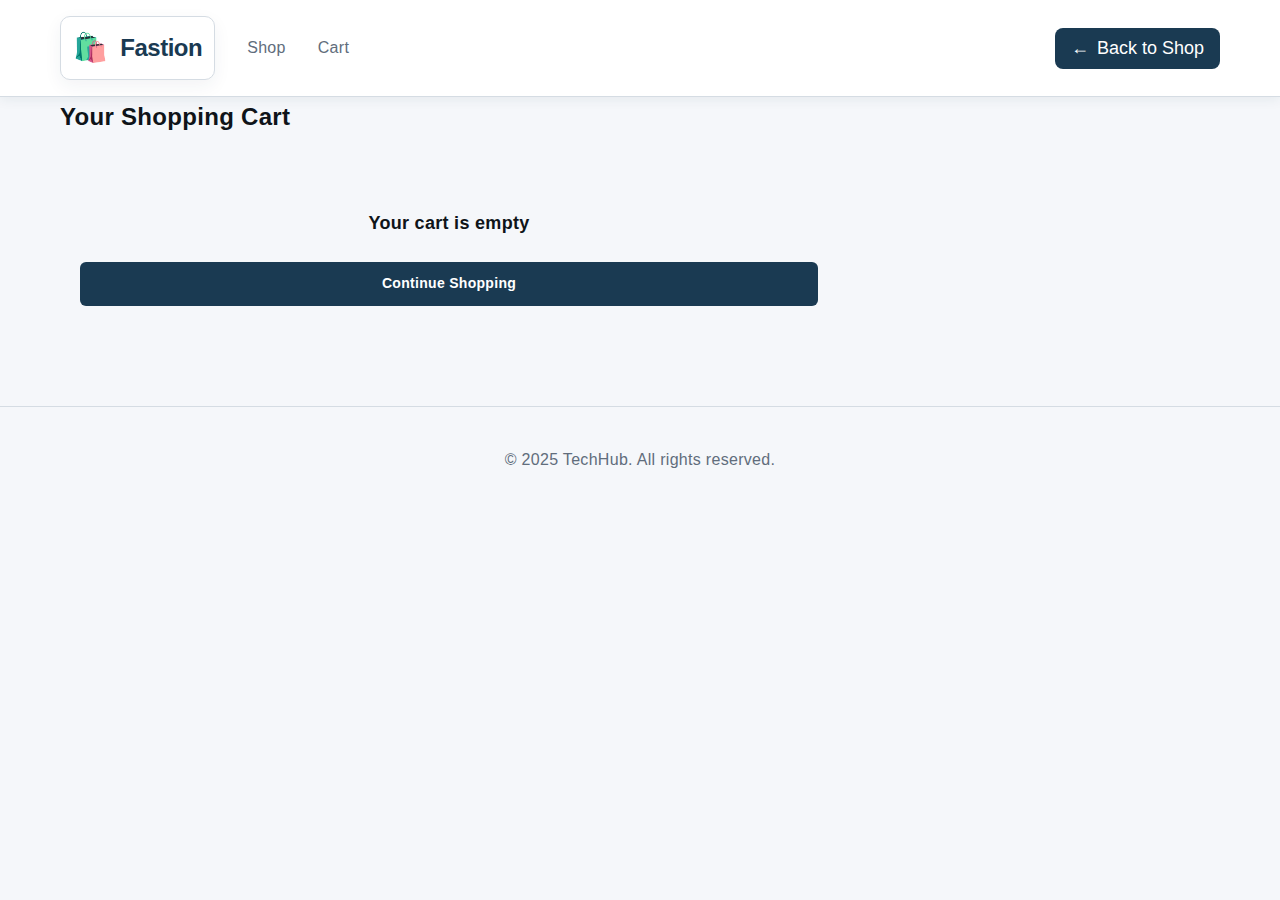
<file: cart.html>
<!DOCTYPE html>
<html lang="en">
<head>
    <meta charset="UTF-8">
    <meta name="viewport" content="width=device-width, initial-scale=1.0">
    <title>Shopping Cart | Fashion</title>
    <link rel="stylesheet" href="styles.css">
</head>
<body>
    <!-- Header -->
    <header class="header">
        <div class="container">
            <div class="header-content">
                <a href="index.html" class="logo">
                    <span class="logo-icon">🛍️</span>
                    <h1>Fastion</h1>
                </a>
                <nav class="nav">
                    <a href="index.html" class="nav-link">Shop</a>
                    <a href="cart.html" class="nav-link">Cart</a>
                </nav>
                <button class="cart-btn" onclick="window.location.href='index.html'" aria-label="Continue shopping">
                    <span class="cart-icon">←</span>
                    Back to Shop
                </button>
            </div>
        </div>
    </header>

    <main class="main">
        <div class="container">
            <h2 style="margin-bottom: 32px;">Your Shopping Cart</h2>

            <div style="display: grid; grid-template-columns: 1fr 350px; gap: 32px;">
                <!-- Cart Items -->
                <section id="cartItemsSection">
                    <div class="empty-cart" id="emptyCartMsg" style="display: none;">
                        <p>Your cart is empty</p>
                        <a href="index.html" class="btn btn-primary" style="margin-top: 16px;">Continue Shopping</a>
                    </div>
                    <div id="cartItemsList"></div>
                </section>

                <!-- Order Summary -->
                <section class="order-summary" id="orderSummary" style="display: none;">
                    <h3>Order Summary</h3>
                    <div id="orderDetails" style="margin-bottom: 24px;">
                        <!-- Filled by JavaScript -->
                    </div>
                    
                    <div style="margin-bottom: 24px;">
                        <input type="text" id="cartPromoInput" placeholder="Promo code" class="search-input" style="margin-bottom: 8px;">
                        <button class="btn btn-secondary" style="width: 100%;" onclick="fullCartApp.applyPromoCode()">Apply Code</button>
                    </div>

                    <button class="btn btn-primary" style="width: 100%; margin-bottom: 12px;">Proceed to Checkout</button>
                    <button class="btn btn-secondary" style="width: 100%;" onclick="fullCartApp.clearCart()">Clear Cart</button>
                </section>
            </div>
        </div>
    </main>

    <!-- Footer -->
    <footer style="background: var(--bg-secondary); border-top: 1px solid var(--border-color); margin-top: 60px; padding: 40px 0; text-align: center; color: var(--text-secondary);">
        <p>&copy; 2025 TechHub. All rights reserved.</p>
    </footer>

    <style>
        .order-summary {
            background: white;
            padding: 20px;
            border-radius: 12px;
            border: 1px solid var(--border-color);
            height: fit-content;
            position: sticky;
            top: 100px;
        }

        .order-summary h3 {
            margin-bottom: 16px;
        }

        .cart-page-item {
            display: flex;
            gap: 16px;
            padding: 16px;
            background: white;
            border-radius: 12px;
            border: 1px solid var(--border-color);
            margin-bottom: 16px;
        }

        .cart-page-item-image {
            width: 120px;
            height: 120px;
            border-radius: 8px;
            object-fit: cover;
        }

        .cart-page-item-details {
            flex: 1;
        }

        .cart-page-item-title {
            font-weight: 600;
            margin-bottom: 8px;
        }

        .item-total {
            color: var(--primary-color);
            font-weight: 600;
            margin: 12px 0;
        }

        @media (max-width: 768px) {
            .order-summary {
                position: static;
            }

            [style*="grid-template-columns: 1fr 350px"] {
                grid-template-columns: 1fr !important;
            }
        }
    </style>

    <script src="products-data.js"></script>
    <script src="cart.js"></script>
    <script>
        class FullCartApp {
            constructor() {
                this.init();
            }

            init() {
                this.renderCartPage();
            }

            renderCartPage() {
                const itemsList = document.getElementById('cartItemsList');
                const emptyMsg = document.getElementById('emptyCartMsg');
                const orderSummary = document.getElementById('orderSummary');

                if (cart.items.length === 0) {
                    itemsList.innerHTML = '';
                    emptyMsg.style.display = 'block';
                    orderSummary.style.display = 'none';
                    return;
                }

                emptyMsg.style.display = 'none';
                orderSummary.style.display = 'block';

                itemsList.innerHTML = cart.items.map(item => `
                    <div class="cart-page-item">
                        <img src="${item.image}" alt="${item.title}" class="cart-page-item-image">
                        <div class="cart-page-item-details">
                            <div class="cart-page-item-title">${item.title}</div>
                            <div style="color: var(--text-secondary); font-size: 14px; margin-bottom: 12px;">${item.brand}</div>
                            <div class="item-total">$${item.price.toFixed(2)} each</div>
                            
                            <div class="cart-item-quantity" style="width: fit-content;">
                                <button class="qty-btn" onclick="fullCartApp.updateQty(${item.id}, ${item.quantity - 1})">−</button>
                                <input type="number" class="qty-input" value="${item.quantity}" readonly>
                                <button class="qty-btn" onclick="fullCartApp.updateQty(${item.id}, ${item.quantity + 1})">+</button>
                            </div>
                            
                            <button class="remove-btn" onclick="fullCartApp.removeItem(${item.id})" style="margin-top: 12px;">Remove from Cart</button>
                        </div>
                        <div style="text-align: right;">
                            <div style="font-weight: 600; color: var(--primary-color); font-size: 18px;">
                                $${(item.price * item.quantity).toFixed(2)}
                            </div>
                        </div>
                    </div>
                `).join('');

                this.updateOrderSummary();
            }

            updateOrderSummary() {
                const subtotal = cart.getSubtotal();
                const discount = cart.getDiscount();
                const tax = cart.getTax(subtotal - discount);
                const shipping = cart.getShipping();
                const total = cart.getTotal();

                document.getElementById('orderDetails').innerHTML = `
                    <div class="summary-row">
                        <span>Subtotal:</span>
                        <span>$${subtotal.toFixed(2)}</span>
                    </div>
                    ${cart.appliedPromo ? `
                        <div class="summary-row">
                            <span>Discount (${cart.appliedPromo.code}):</span>
                            <span style="color: var(--success-color);">-$${discount.toFixed(2)}</span>
                        </div>
                    ` : ''}
                    <div class="summary-row">
                        <span>Tax (8%):</span>
                        <span>$${tax.toFixed(2)}</span>
                    </div>
                    <div class="summary-row">
                        <span>Shipping:</span>
                        <span>${shipping === 0 ? 'FREE' : '$' + shipping.toFixed(2)}</span>
                    </div>
                    <div class="summary-row total">
                        <span>Total:</span>
                        <span>$${total.toFixed(2)}</span>
                    </div>
                `;
            }

            updateQty(productId, newQty) {
                const item = cart.items.find(i => i.id === productId);
                if (item && newQty > 0 && newQty <= item.stock) {
                    cart.updateQuantity(productId, newQty);
                    this.renderCartPage();
                }
            }

            removeItem(productId) {
                cart.removeItem(productId);
                this.renderCartPage();
            }

            applyPromoCode() {
                const input = document.getElementById('cartPromoInput');
                const code = input.value.trim();
                const result = cart.applyPromo(code);
                
                alert(result.message);
                if (result.success) {
                    this.renderCartPage();
                }
                input.value = '';
            }

            clearCart() {
                if (confirm('Are you sure you want to clear your cart?')) {
                    cart.clearCart();
                    this.renderCartPage();
                }
            }
        }

        let fullCartApp;
        document.addEventListener('DOMContentLoaded', () => {
            fullCartApp = new FullCartApp();
        });
    </script>
</body>
</html>
</file>
<file: styles.css>
/* ============================================
   PROFESSIONAL E-COMMERCE STYLES
   ============================================ */

/* CSS Variables - Professional Color System */
:root {
  --primary-color: #1a3a52;
  --primary-dark: #0f2438;
  --accent-color: #2e7d9a;
  --accent-dark: #1f5670;
  --success-color: #27ae60;
  --warning-color: #f39c12;
  --danger-color: #e74c3c;
  --bg-color: #ffffff;
  --bg-secondary: #f5f7fa;
  --text-primary: #0f1419;
  --text-secondary: #616d7c;
  --border-color: #d5dce3;
  --shadow: 0 2px 12px rgba(26, 58, 82, 0.08);
  --shadow-hover: 0 12px 32px rgba(26, 58, 82, 0.15);
}

/* Reset & Base Styles */
* {
  margin: 0;
  padding: 0;
  box-sizing: border-box;
}

html {
  scroll-behavior: smooth;
}

body {
  font-family: -apple-system, BlinkMacSystemFont, "Segoe UI", "Roboto", "Helvetica Neue", "Inter", Arial, sans-serif;
  font-size: 16px;
  line-height: 1.65;
  color: var(--text-primary);
  background-color: var(--bg-secondary);
  letter-spacing: 0.3px;
}

/* Container */
.container {
  max-width: 1200px;
  margin: 0 auto;
  padding: 0 20px;
}

/* Header */
.header {
  background: var(--bg-color);
  border-bottom: 1px solid var(--border-color);
  position: sticky;
  top: 0;
  z-index: 100;
  box-shadow: var(--shadow);
}

.header-content {
  display: flex;
  align-items: center;
  justify-content: space-between;
  padding: 16px 0;
}

.logo {
  display: flex;
  align-items: center;
  gap: 12px;
  cursor: pointer;
  text-decoration: none;
}

.logo {
  background: white;
  padding: 8px 12px;
  border-radius: 10px;
  border: 1px solid var(--border-color);
  box-shadow: 0 6px 18px rgba(26, 58, 82, 0.06);
  transition: transform 0.18s ease, box-shadow 0.18s ease;
}

.logo:hover {
  transform: translateY(-2px);
  box-shadow: 0 12px 30px rgba(26, 58, 82, 0.10);
}

.logo-icon {
  font-size: 28px;
}

.logo h1 {
  font-size: 24px;
  font-weight: 700;
  color: var(--primary-color);
  margin: 0;
  letter-spacing: -0.5px;
}

.nav {
  display: flex;
  gap: 32px;
  flex: 1;
  margin: 0 32px;
}

.nav-link {
  color: var(--text-secondary);
  text-decoration: none;
  font-weight: 500;
  transition: color 0.3s ease;
}

.nav-link:hover {
  color: var(--primary-color);
}

.cart-btn {
  position: relative;
  background: var(--primary-color);
  color: white;
  border: none;
  padding: 10px 16px;
  border-radius: 8px;
  cursor: pointer;
  font-size: 18px;
  transition: background 0.3s ease, transform 0.2s ease;
  display: flex;
  align-items: center;
  gap: 8px;
}

.cart-btn:hover {
  background: var(--primary-dark);
  transform: scale(1.05);
}

.cart-btn:focus {
  outline: 2px solid var(--primary-dark);
  outline-offset: 2px;
}

.cart-count {
  background: var(--danger-color);
  color: white;
  border-radius: 50%;
  width: 24px;
  height: 24px;
  display: flex;
  align-items: center;
  justify-content: center;
  font-size: 12px;
  font-weight: 700;
}

/* Hero Section */
.hero {
  text-align: center;
  padding: 80px 20px;
  background: linear-gradient(135deg, var(--primary-color) 0%, var(--accent-color) 100%);
  color: white;
  border-radius: 16px;
  margin: 40px 0;
  box-shadow: var(--shadow-hover);
}

.hero h2 {
  font-size: 42px;
  margin-bottom: 16px;
  font-weight: 700;
  letter-spacing: -0.5px;
}

.hero p {
  font-size: 18px;
  opacity: 0.95;
  font-weight: 400;
}

/* Filters Bar */
.filters-bar {
  display: flex;
  gap: 16px;
  margin-bottom: 40px;
  flex-wrap: wrap;
}

.search-input,
.sort-select {
  flex: 1;
  min-width: 200px;
  padding: 12px 16px;
  border: 1px solid var(--border-color);
  border-radius: 8px;
  font-size: 16px;
  background: white;
  transition: border-color 0.3s ease, box-shadow 0.3s ease;
}

.search-input:focus,
.sort-select:focus {
  outline: none;
  border-color: var(--primary-color);
  box-shadow: 0 0 0 3px rgba(0, 102, 204, 0.1);
}

/* Products Section */
.products-section {
  margin-bottom: 60px;
}

.products-grid {
  display: grid;
  grid-template-columns: repeat(auto-fill, minmax(280px, 1fr));
  gap: 24px;
  animation: fadeIn 0.4s ease;
}

@media (max-width: 1024px) {
  .products-grid {
    grid-template-columns: repeat(auto-fill, minmax(220px, 1fr));
    gap: 20px;
  }
}

@media (max-width: 640px) {
  .products-grid {
    grid-template-columns: 1fr;
    gap: 16px;
  }
}

/* Product Card */
.product-card {
  background: white;
  border: 1px solid var(--border-color);
  border-radius: 14px;
  overflow: hidden;
  transition: all 0.35s cubic-bezier(0.4, 0, 0.2, 1);
  display: flex;
  flex-direction: column;
  position: relative;
}

.product-card:hover {
  box-shadow: var(--shadow-hover);
  transform: translateY(-6px);
  border-color: var(--accent-color);
}

.product-image-wrapper {
  position: relative;
  overflow: hidden;
  aspect-ratio: 1;
  background: var(--bg-secondary);
}

.product-image {
  width: 100%;
  height: 100%;
  object-fit: cover;
  transition: transform 0.4s ease;
}

.product-card:hover .product-image {
  transform: scale(1.08);
}

/* Badges */
.product-badges {
  position: absolute;
  top: 12px;
  left: 12px;
  display: flex;
  flex-direction: column;
  gap: 8px;
}

.badge {
  display: inline-block;
  padding: 6px 12px;
  border-radius: 6px;
  font-size: 12px;
  font-weight: 600;
  text-transform: uppercase;
  animation: slideIn 0.3s ease;
}

.badge-bestseller {
  background: var(--success-color);
  color: white;
}

.badge-new {
  background: var(--accent-color);
  color: white;
}

.badge-limited {
  background: var(--danger-color);
  color: white;
}

.badge-save {
  background: var(--primary-color);
  color: white;
}

/* Product Info */
.product-info {
  padding: 16px;
  flex: 1;
  display: flex;
  flex-direction: column;
}

.product-brand {
  font-size: 12px;
  color: var(--text-secondary);
  text-transform: uppercase;
  letter-spacing: 0.5px;
  margin-bottom: 6px;
}

.product-title {
  font-size: 16px;
  font-weight: 600;
  color: var(--text-primary);
  margin-bottom: 8px;
  line-height: 1.5;
  min-height: 40px;
  letter-spacing: -0.2px;
}

.product-description {
  font-size: 13px;
  color: var(--text-secondary);
  margin-bottom: 12px;
  line-height: 1.4;
}

.product-rating {
  display: flex;
  align-items: center;
  gap: 8px;
  margin-bottom: 12px;
  font-size: 13px;
}

.stars {
  display: flex;
  gap: 2px;
}

.star {
  color: var(--warning-color);
}

.star.empty {
  color: var(--border-color);
}

.rating-count {
  color: var(--text-secondary);
  font-size: 12px;
}

/* Price Section */
.product-price {
  margin-bottom: 12px;
}

.price-current {
  font-size: 20px;
  font-weight: 700;
  color: var(--accent-color);
}

.price-original {
  font-size: 14px;
  color: var(--text-secondary);
  text-decoration: line-through;
  margin-left: 8px;
}

/* Stock Indicator */
.stock-indicator {
  display: inline-block;
  padding: 4px 8px;
  border-radius: 4px;
  font-size: 12px;
  font-weight: 600;
  margin-bottom: 12px;
}

.stock-high {
  background: rgba(40, 167, 69, 0.1);
  color: var(--success-color);
}

.stock-low {
  background: rgba(252, 193, 7, 0.1);
  color: var(--warning-color);
}

.stock-out {
  background: rgba(220, 53, 69, 0.1);
  color: var(--danger-color);
}

/* Action Buttons */
.product-actions {
  display: flex;
  gap: 8px;
}

.btn {
  padding: 10px 16px;
  border: none;
  border-radius: 6px;
  font-size: 14px;
  font-weight: 600;
  cursor: pointer;
  transition: all 0.3s ease;
  text-decoration: none;
  display: inline-flex;
  align-items: center;
  justify-content: center;
  gap: 8px;
}

.btn:focus {
  outline: 2px solid var(--primary-color);
  outline-offset: 2px;
}

.btn-primary {
  background: var(--primary-color);
  color: white;
  flex: 1;
}

.btn-primary:hover {
  background: var(--primary-dark);
}

.btn-secondary {
  background: var(--bg-secondary);
  color: var(--primary-color);
  border: 1px solid var(--border-color);
  flex: 1;
}

.btn-secondary:hover {
  background: var(--border-color);
}

.btn-small {
  padding: 8px 12px;
  font-size: 12px;
}

/* Mini Cart */
.mini-cart-overlay {
  position: fixed;
  top: 0;
  left: 0;
  right: 0;
  bottom: 0;
  background: rgba(0, 0, 0, 0.5);
  opacity: 0;
  visibility: hidden;
  transition: all 0.3s ease;
  z-index: 99;
}

.mini-cart-overlay.active {
  opacity: 1;
  visibility: visible;
}

.mini-cart {
  position: fixed;
  right: 0;
  top: 0;
  bottom: 0;
  width: 100%;
  max-width: 420px;
  background: white;
  box-shadow: -4px 0 16px rgba(0, 0, 0, 0.15);
  z-index: 101;
  display: flex;
  flex-direction: column;
  transform: translateX(100%);
  transition: transform 0.3s ease;
}

.mini-cart.active {
  transform: translateX(0);
}

.mini-cart-header {
  padding: 20px;
  border-bottom: 1px solid var(--border-color);
  display: flex;
  justify-content: space-between;
  align-items: center;
}

.mini-cart-header h2 {
  font-size: 20px;
  margin: 0;
}

.close-btn {
  background: none;
  border: none;
  font-size: 28px;
  cursor: pointer;
  padding: 0;
  width: 40px;
  height: 40px;
  display: flex;
  align-items: center;
  justify-content: center;
  border-radius: 6px;
  transition: background 0.3s ease;
}

.close-btn:hover {
  background: var(--bg-secondary);
}

.mini-cart-content {
  flex: 1;
  overflow-y: auto;
  padding: 20px;
}

.empty-cart {
  text-align: center;
  padding: 40px 20px;
}

.empty-cart p {
  font-size: 18px;
  font-weight: 600;
  color: var(--text-primary);
  margin-bottom: 8px;
}

.empty-text {
  font-size: 14px;
  color: var(--text-secondary);
  margin-bottom: 0;
}

/* Cart Item */
.cart-item {
  display: flex;
  gap: 12px;
  padding: 16px 0;
  border-bottom: 1px solid var(--border-color);
  animation: slideIn 0.3s ease;
}

.cart-item:last-child {
  border-bottom: none;
}

.cart-item-image {
  width: 80px;
  height: 80px;
  border-radius: 8px;
  object-fit: cover;
  background: var(--bg-secondary);
}

.cart-item-details {
  flex: 1;
}

.cart-item-title {
  font-weight: 600;
  margin-bottom: 4px;
}

.cart-item-price {
  color: var(--primary-color);
  font-weight: 600;
  margin-bottom: 8px;
}

.cart-item-quantity {
  display: flex;
  align-items: center;
  gap: 8px;
  width: fit-content;
  border: 1px solid var(--border-color);
  border-radius: 6px;
}

.qty-btn {
  background: none;
  border: none;
  width: 32px;
  height: 32px;
  cursor: pointer;
  font-size: 16px;
  display: flex;
  align-items: center;
  justify-content: center;
  transition: background 0.3s ease;
}

.qty-btn:hover {
  background: var(--bg-secondary);
}

.qty-input {
  width: 40px;
  text-align: center;
  border: none;
  font-weight: 600;
  background: transparent;
}

.qty-input:focus {
  outline: none;
}

.remove-btn {
  background: none;
  border: none;
  color: var(--danger-color);
  cursor: pointer;
  font-size: 14px;
  font-weight: 600;
  transition: opacity 0.3s ease;
}

.remove-btn:hover {
  opacity: 0.7;
}

/* Mini Cart Footer */
.mini-cart-footer {
  border-top: 1px solid var(--border-color);
  padding: 20px;
}

.cart-summary {
  margin-bottom: 16px;
}

.summary-row {
  display: flex;
  justify-content: space-between;
  margin-bottom: 8px;
  font-size: 14px;
}

.summary-row.total {
  font-size: 16px;
  font-weight: 700;
  padding-top: 8px;
  border-top: 1px solid var(--border-color);
  margin-top: 8px;
  color: var(--primary-color);
}

.btn-secondary {
  width: 100%;
  margin-bottom: 12px;
}

.btn-primary {
  width: 100%;
}

/* Modal */
.modal {
  position: fixed;
  top: 0;
  left: 0;
  right: 0;
  bottom: 0;
  background: rgba(0, 0, 0, 0.5);
  display: flex;
  align-items: center;
  justify-content: center;
  z-index: 102;
  opacity: 0;
  visibility: hidden;
  transition: all 0.3s ease;
}

.modal.active {
  opacity: 1;
  visibility: visible;
}

.modal-content {
  background: white;
  border-radius: 12px;
  max-width: 400px;
  width: 90%;
  position: relative;
  padding: 24px;
  box-shadow: var(--shadow-hover);
}

.modal-close {
  position: absolute;
  top: 16px;
  right: 16px;
  background: none;
  border: none;
  font-size: 24px;
  cursor: pointer;
  width: 40px;
  height: 40px;
  display: flex;
  align-items: center;
  justify-content: center;
  border-radius: 6px;
  transition: background 0.3s ease;
}

.modal-close:hover {
  background: var(--bg-secondary);
}

.modal h3 {
  margin-bottom: 16px;
  font-size: 20px;
}

.modal-body {
  margin-bottom: 24px;
}

.modal-body input {
  width: 100%;
  padding: 12px 16px;
  border: 1px solid var(--border-color);
  border-radius: 8px;
  font-size: 16px;
  margin-bottom: 12px;
}

.modal-body input:focus {
  outline: none;
  border-color: var(--primary-color);
  box-shadow: 0 0 0 3px rgba(0, 102, 204, 0.1);
}

.promo-info {
  font-size: 12px;
  color: var(--text-secondary);
  margin: 0 0 12px 0;
  font-weight: 600;
}

.promo-list {
  background: var(--bg-secondary);
  border: 1px solid var(--border-color);
  border-radius: 8px;
  padding: 12px;
  margin-bottom: 16px;
}

.promo-item {
  padding: 8px 12px;
  margin-bottom: 6px;
  background: white;
  border-left: 3px solid var(--accent-color);
  font-size: 12px;
  color: var(--text-primary);
  font-weight: 500;
  border-radius: 4px;
  transition: all 0.3s ease;
}

.promo-item:last-child {
  margin-bottom: 0;
}

.promo-item:hover {
  background: linear-gradient(to right, rgba(46, 125, 154, 0.08), transparent);
  transform: translateX(2px);
}

.modal-footer {
  display: flex;
  gap: 12px;
}

.modal-footer .btn {
  flex: 1;
}

/* Deals Section Styles */
.deals-section {
  margin-bottom: 60px;
}

.section-title {
  font-size: 28px;
  font-weight: 700;
  margin-bottom: 24px;
  color: var(--text-primary);
}

.deals-grid {
  display: grid;
  grid-template-columns: repeat(auto-fill, minmax(280px, 1fr));
  gap: 24px;
  animation: fadeIn 0.4s ease;
}

/* Trending Section Styles */
.trending-section {
  margin-bottom: 60px;
}

.trending-grid {
  display: grid;
  grid-template-columns: repeat(auto-fill, minmax(280px, 1fr));
  gap: 24px;
  animation: fadeIn 0.5s ease;
}

/* Product Modal Styles for "View" functionality */
.modal-product {
  max-width: 700px;
}

.product-detail {
  display: grid;
  grid-template-columns: 1fr 1fr;
  gap: 40px;
  align-items: start;
}

.product-modal-image {
  position: relative;
  overflow: hidden;
  border-radius: 12px;
  aspect-ratio: 1;
  background: var(--bg-secondary);
}

.product-modal-image img {
  width: 100%;
  height: 100%;
  object-fit: cover;
  transition: transform 0.4s ease;
}

.modal.active .product-modal-image img {
  animation: zoomIn 0.4s ease;
}

.product-modal-info h2 {
  font-size: 24px;
  margin: 16px 0;
  color: var(--text-primary);
}

.product-full-desc {
  font-size: 16px;
  line-height: 1.6;
  margin: 16px 0;
  color: var(--text-secondary);
}

.price-section {
  margin: 24px 0;
}

.price-large {
  font-size: 32px;
  font-weight: 700;
  color: var(--primary-color);
  margin: 0;
}

.price-original {
  font-size: 16px;
  color: var(--text-secondary);
  text-decoration: line-through;
  margin: 8px 0 0 0;
}

.stock-section {
  margin-bottom: 24px;
}

.btn-large {
  padding: 14px 28px;
  font-size: 16px;
  width: 100%;
}

/* Responsive Design */
@media (max-width: 768px) {
  .logo h1 {
    font-size: 20px;
  }

  .nav {
    display: none;
  }

  .header-content {
    padding: 12px 0;
  }

  .hero {
    padding: 40px 20px;
  }

  .hero h2 {
    font-size: 28px;
  }

  .mini-cart {
    max-width: 100%;
  }

  .filters-bar {
    gap: 8px;
  }

  .search-input,
  .sort-select {
    min-width: 0;
  }
}

/* Animations */
@keyframes fadeIn {
  from {
    opacity: 0;
  }
  to {
    opacity: 1;
  }
}

@keyframes slideIn {
  from {
    transform: translateX(-20px);
    opacity: 0;
  }
  to {
    transform: translateX(0);
    opacity: 1;
  }
}

@keyframes slideUp {
  from {
    transform: translateY(20px);
    opacity: 0;
  }
  to {
    transform: translateY(0);
    opacity: 1;
  }
}

@keyframes zoomIn {
  from {
    transform: scale(0.95);
    opacity: 0;
  }
  to {
    transform: scale(1);
    opacity: 1;
  }
}

@keyframes fadeOut {
  from {
    opacity: 1;
  }
  to {
    opacity: 0;
  }
}

@keyframes bounce {
  0%,
  100% {
    transform: translateY(0);
  }
  50% {
    transform: translateY(-10px);
  }
}

/* Utility Classes */
.sr-only {
  position: absolute;
  width: 1px;
  height: 1px;
  padding: 0;
  margin: -1px;
  overflow: hidden;
  clip: rect(0, 0, 0, 0);
  white-space: nowrap;
  border-width: 0;
}

/* Responsive adjustments for deals and trending sections */
@media (max-width: 1024px) {
  .deals-grid,
  .trending-grid {
    grid-template-columns: repeat(auto-fill, minmax(220px, 1fr));
    gap: 20px;
  }

  .product-detail {
    grid-template-columns: 1fr;
    gap: 24px;
  }
}

@media (max-width: 640px) {
  .deals-grid,
  .trending-grid {
    grid-template-columns: 1fr;
    gap: 16px;
  }

  .section-title {
    font-size: 22px;
    margin-bottom: 16px;
  }

  .modal-content {
    width: 95%;
    padding: 16px;
  }
}

/* ==========================
   Fastion Footer & Theme Tweaks
   ========================== */

.site-footer {
  background: linear-gradient(180deg, var(--bg-secondary), var(--bg-color));
  border-top: 1px solid var(--border-color);
  color: var(--text-secondary);
  padding: 48px 0 20px;
  margin-top: 60px;
}

.footer-grid {
  display: grid;
  grid-template-columns: 1fr 1fr 1fr;
  gap: 24px;
  align-items: start;
}

/* Unified card style for brand, links, and contact */
.footer-brand,
.footer-links,
.footer-contact {
  background: linear-gradient(180deg, #ffffff, var(--bg-secondary));
  border: 1px solid var(--border-color);
  border-radius: 10px;
  padding: 16px;
  box-shadow: 0 8px 20px rgba(26, 58, 82, 0.04);
  transition: transform 0.18s ease, box-shadow 0.18s ease, border-color 0.18s ease;
}

.footer-brand:hover,
.footer-links:hover,
.footer-contact:hover {
  transform: translateY(-4px);
  box-shadow: 0 18px 46px rgba(26, 58, 82, 0.08);
  border-color: var(--accent-color);
}

.footer-brand h3 {
  font-size: 18px;
  color: var(--primary-color);
  margin-bottom: 8px;
  font-weight: 700;
  letter-spacing: -0.3px;
}

.footer-brand p {
  color: var(--text-secondary);
  font-size: 14px;
}

.footer-links h4,
.footer-contact h4,
.footer-social h4 {
  font-size: 14px;
  color: var(--text-primary);
  margin-bottom: 8px;
}

.footer-links h4 {
  font-size: 14px;
  color: var(--primary-color);
  margin-bottom: 12px;
  font-weight: 700;
  letter-spacing: 0.5px;
  text-transform: uppercase;
}

.footer-links ul {
  list-style: none;
  display: grid;
  gap: 10px;
}

.footer-links a {
  color: var(--text-secondary);
  text-decoration: none;
  font-size: 13px;
  font-weight: 500;
  transition: color 0.3s ease, transform 0.2s ease;
  display: inline-block;
}

.footer-links a:hover {
  color: var(--accent-color);
  transform: translateX(4px);
}

.footer-contact h4 {
  font-size: 14px;
  color: var(--primary-color);
  margin-bottom: 12px;
  font-weight: 700;
  letter-spacing: 0.5px;
  text-transform: uppercase;
}

.footer-contact p {
  font-size: 13px;
  color: var(--text-secondary);
  margin-bottom: 10px;
  line-height: 1.7;
}

.footer-contact strong {
  color: var(--primary-color);
  font-weight: 600;
}

.footer-contact a {
  color: var(--accent-color);
  text-decoration: none;
  font-weight: 500;
}

.footer-contact a:hover {
  color: var(--primary-color);
  text-decoration: underline;
}

.footer-contact a {
  color: var(--accent-color);
  text-decoration: none;
  font-weight: 500;
  transition: color 0.3s ease, text-decoration 0.3s ease;
}

.footer-contact a:hover {
  color: var(--primary-color);
  text-decoration: underline;
}

.footer-bottom {
  border-top: 2px solid var(--border-color);
  padding: 20px 0 12px;
  margin-top: 40px;
  text-align: center;
  background: linear-gradient(to right, transparent, rgba(46, 125, 154, 0.08), transparent);
}

.footer-bottom p {
  margin: 0;
  font-size: 12px;
  color: var(--text-secondary);
  font-weight: 500;
  letter-spacing: 0.4px;
}

.footer-bottom a {
  color: var(--accent-color);
  text-decoration: none;
  font-weight: 600;
  transition: color 0.3s ease;
}

.footer-bottom a:hover {
  color: var(--primary-color);
  text-decoration: underline;
}

/* Responsive footer */
@media (max-width: 900px) {
  .footer-grid {
    grid-template-columns: 1fr 1fr;
  }
}

@media (max-width: 640px) {
  .footer-grid {
    grid-template-columns: 1fr;
    gap: 12px;
  }

  .hero h2 {
    font-size: 24px;
  }
}
</file>
